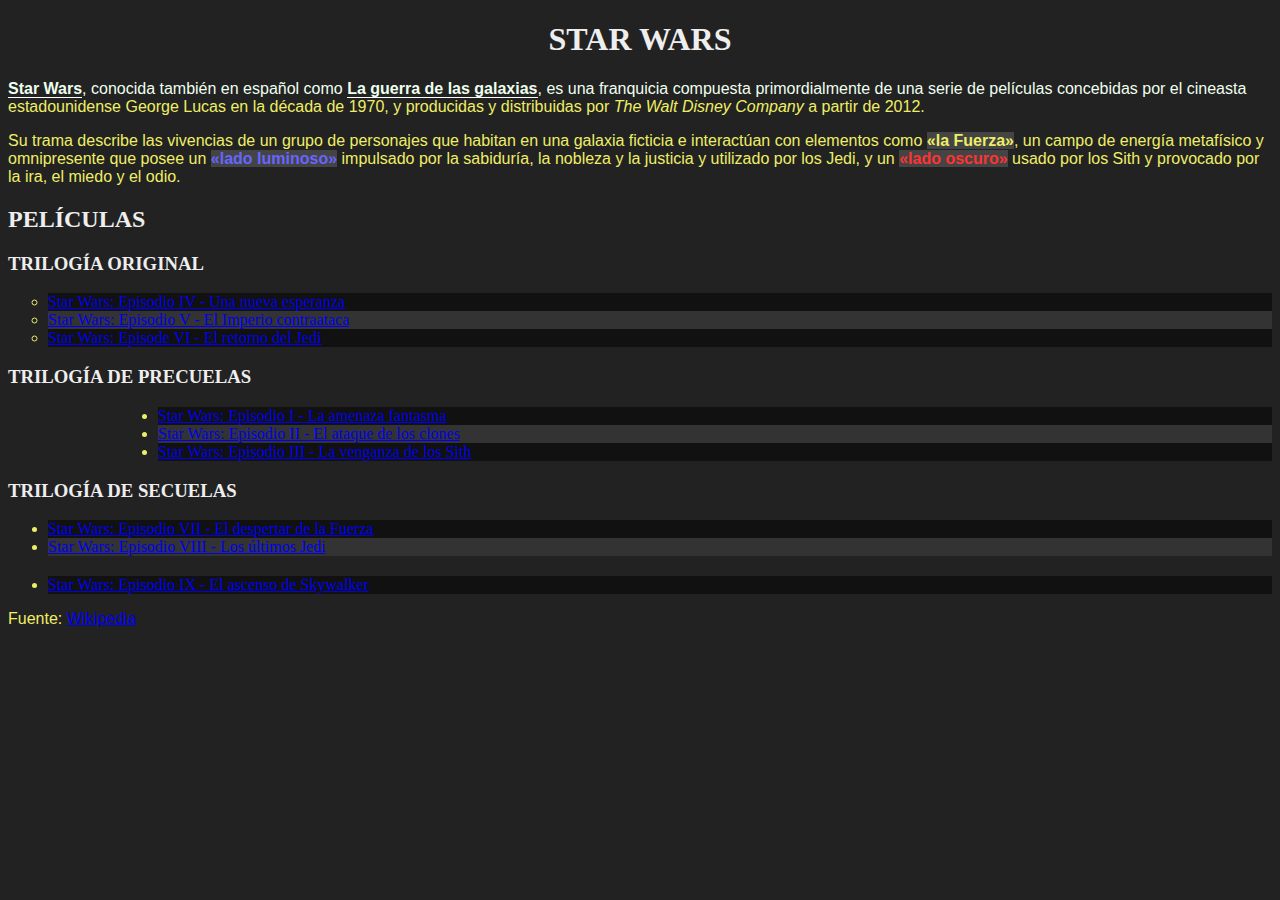
<file: tp-2/index.html>
<!DOCTYPE html>
<html>
<head>
    <meta charset="utf-8">
    <meta name="viewport" content="width=device-width, initial-scale=1">
    <link rel="stylesheet" href="index.css">
    <title>TP2 - Selectores CSS</title>
</head>
<body>
    <h1>Star Wars</h1>
    <p><strong>Star Wars</strong>, conocida también en español como <strong>La guerra de las galaxias</strong>, es una franquicia compuesta primordialmente de una serie de películas concebidas por el cineasta 
    estadounidense George Lucas en la década de 1970, y producidas y distribuidas por <a>The Walt Disney Company</a> a partir de 2012.</p>
    <p>Su trama describe las vivencias de un grupo de personajes que habitan en una galaxia ficticia e interactúan con elementos como <span class="the-force">«la Fuerza»</span>, un campo de energía metafísico y omnipresente que posee un <span class="the-force light-side">«lado luminoso»</span> impulsado por la sabiduría, la nobleza y la justicia y utilizado por los Jedi, y un <span class="the-force dark-side">«lado oscuro»</span> usado por los Sith y provocado por la ira, el miedo y el odio.</p>
    <h2>Películas</h2>
    <h3>Trilogía Original</h3>
    <ul id="og-trilogy" class="movies-list">
        <li><a href="https://es.wikipedia.org/wiki/Star_Wars:_Episodio_IV_-_Una_nueva_esperanza">Star Wars: Episodio IV - Una nueva esperanza</a></li>
        <li><a href="https://es.wikipedia.org/wiki/Star_Wars:_Episodio_V_-_El_Imperio_contraataca">Star Wars: Episodio V - El Imperio contraataca</a></li>
        <li><a href="https://es.wikipedia.org/wiki/Star_Wars:_Episode_VI_-_Return_of_the_Jedi">Star Wars: Episode VI - El retorno del Jedi</a></li>
    </ul>
    <h3>Trilogía de precuelas</h3>
    <ul class="movies-list">
        <li><a href="https://es.wikipedia.org/wiki/Star_Wars:_Episodio_I_-_La_amenaza_fantasma">Star Wars: Episodio I - La amenaza fantasma</a></li>
        <li><a href="https://es.wikipedia.org/wiki/Star_Wars:_Episodio_II_-_El_ataque_de_los_clones">Star Wars: Episodio II - El ataque de los clones</a></li>
        <li><a href="https://es.wikipedia.org/wiki/Star_Wars:_Episodio_III_-_La_venganza_de_los_Sith">Star Wars: Episodio III - La venganza de los Sith</a></li>
    </ul>
    <h3>Trilogía de secuelas</h3>
    <ul class="movies-list">
        <li><a href="https://es.wikipedia.org/wiki/Star_Wars:_Episodio_VII_-_El_despertar_de_la_Fuerza">Star Wars: Episodio VII - El despertar de la Fuerza</a></li>
        <li><a href="https://es.wikipedia.org/wiki/Star_Wars:_Episodio_VIII_-_Los_últimos_Jedi">Star Wars: Episodio VIII - Los últimos Jedi</a></li>
        <li><a href="https://es.wikipedia.org/wiki/Star_Wars:_Episodio_IX_-_El_ascenso_de_Skywalker">Star Wars: Episodio IX - El ascenso de Skywalker</a></li>
    </ul>
    <p>Fuente: <a href="https://es.wikipedia.org/wiki/Star_Wars">Wikipedia</a></p>
</body>
</html>
</file>
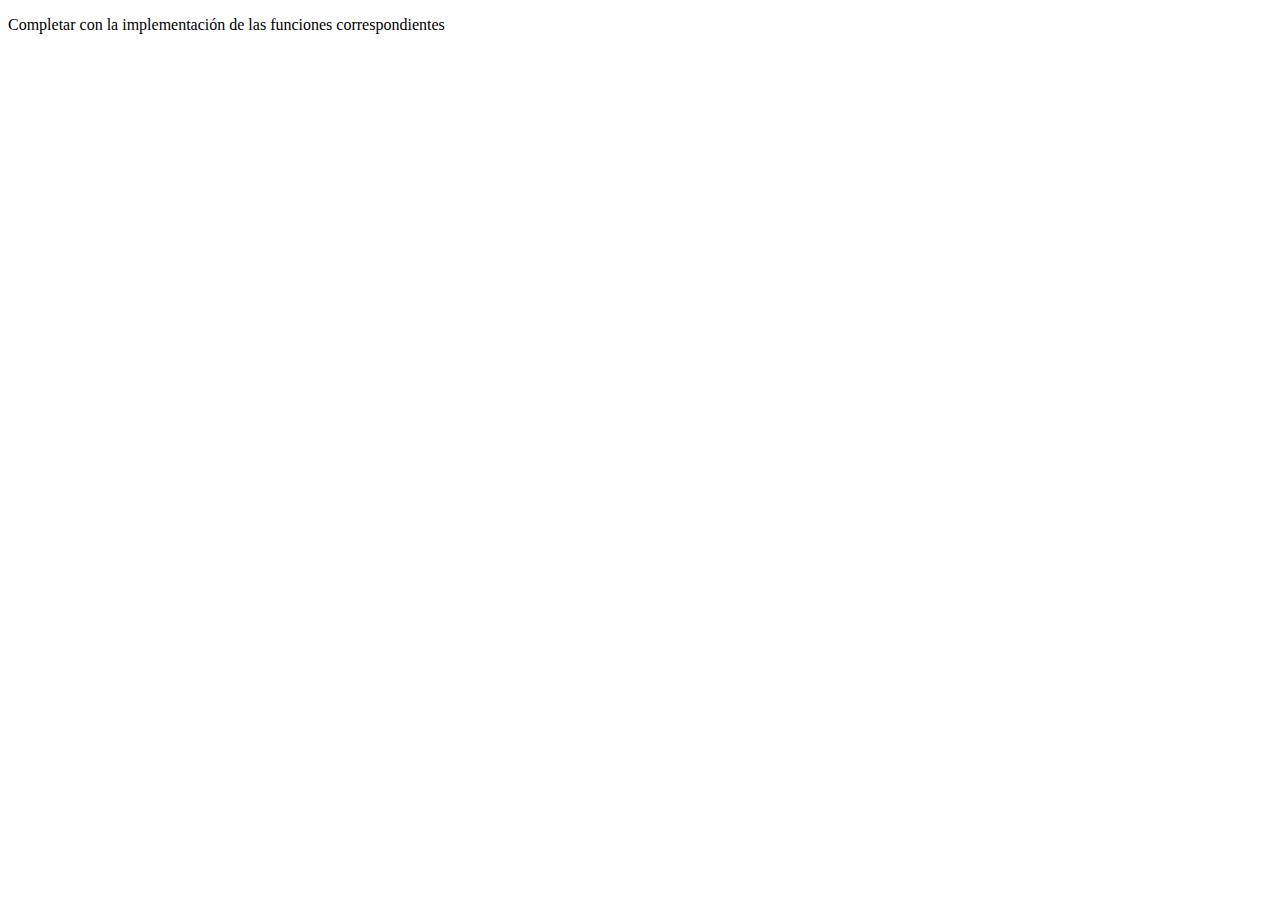
<file: tp-6/index.html>
<!DOCTYPE html>
<html>
<head>
	<meta charset="utf-8">
	<meta name="viewport" content="width=device-width, initial-scale=1">
	<title>Ejercicios JS</title>
</head>
<body>
<p>Completar con la implementación de las funciones correspondientes</p>
<script type="text/javascript">
//numeros

// funcion que retorne la suma de 2 numeros

function suma(n1, n2) {
    return n1 + n2;
}

console.log("suma(2,3): ", suma(2,3))


// Implementar una función "elevarAlCubo" que eleve al cubo un numero
// ejemplo: elevarAlCubo(3) retorna 27


var elevarAlCubo = function(n) {
    return n**3
}


console.log("elevarAlCubo(3): ", elevarAlCubo(3))


// Implementar una función "restoDivisionEntera" para devolver el resto de una división entera entre un dividendo y un divisor
// ejemplo: restoDivisionEntera(3,2) retorna 1

var restoDivisionEntera = (dividendo, divisor) => {
    return dividendo % divisor;
};



console.log("restoDivisionEntera(3,2): ", restoDivisionEntera(3,2))


// Implementar una función "numeroPi" para devolver el numero PI
// ejemplo: numeroPi() retorna 3,14...


var numeroPi = () => { return Math.PI};

console.log("numeroPi(): ", numeroPi())


// Implementar una función "numeroRandom" para devolver un número random / aleatorio
// ejemplo: numeroRandom() retorna 0,123...

var numeroRandom = () => { return Math.random()}

console.log("numeroRandom(): ", numeroRandom())


// Implementar una función "mejorNumeroRandom" para devolver un número random entre 2 valores recibidos como parámetros
// ejemplo: mejorNumeroRandom(1,6) retorna 3

var mejorNumeroRandom = (desde, hasta) => { return Math.random() * (hasta - desde) + desde }

console.log("mejorNumeroRandom(1,6): ", mejorNumeroRandom(1,6))


// Cadenas de Caracteres

// Implementar una función "transformarMayuscula" que transforme a mayúscula la palabra recibida como parámetro
// ejemplo: transformarMayuscula("Plataformas Móviles") retorna "PLATAFORMAS MÓVILES"


var transformarMayuscula = (palabra) => {
    return palabra.toUpperCase()
}

console.log("transformarMayuscula(\"Plataformas Móviles\"): ", transformarMayuscula("Plataformas Móviles"))


// Implementar una función "primeraLetra" que nos devuelva la inicial de la palabra recibida como parámetro
// ejemplo: primeraLetra("Plataformas") retorna "P"

var primeraLetra = (palabra) => {
    return palabra[0]
}

console.log("primeraLetra(\"Plataformas\"): ", primeraLetra("Plataformas"))


// Implementar una función "ultimaLetra" que nos devuelva la letra final la palabra recibida como parámetro
// ejemplo: ultimaLetra("Plataformas") retorna "s"

var ultimaLetra = (palabra) => {
    return palabra[palabra.length - 1];
}

console.log("ultimaLetra(\"Plataformas\"): ", ultimaLetra("Plataformas"))


// Implementar una función "primeraLetraMayuscula" que devuelve la palabra original con su primera letra en mayúscula
// ejemplo: primeraLetraMayuscula("plataformas") retorna "Plataformas"


function primeraLetraMayuscula(palabra) {
    var primeraLetraMayuscula = transformarMayuscula(primeraLetra(palabra));

    var restoDeLaPalabra = palabra.slice(1, palabra.length);

    return primeraLetraMayuscula + restoDeLaPalabra;;
};

console.log("primeraLetraMayuscula(\"plataformas\"): ", primeraLetraMayuscula("plataformas"))

// Implementar una función "palabraAListaDeLetras" que dada una palabra me retorne un listado de sus letras
// ejemplo: palabraAListaDeLetras("hola") retorna ['h', 'o', 'l', 'a'];

function palabraAListaDeLetras(palabra) {
    
    let listaResultado = [];

    for(var i = 0; i < palabra.length; i++) {
        listaResultado.push(palabra[i])
    }

    return listaResultado;
}

console.log("palabraAListaDeLetras(\"hola\"): ", palabraAListaDeLetras("hola"))

// Implementar una función "listaDeLetrasAPalabra" que dado un listado de letras, devuelva una palabra
// ejemplo: listadoDeLetrasAPalabra(["h", "o", "l", "a"]) retorna "hola";

function listadoDeLetrasAPalabra(listado) {
    var palabraResultado = "";
    for(var i = 0; i < listado.length; i++){
        palabraResultado += listado[i];
    }

    return palabraResultado;
}

console.log("listadoDeLetrasAPalabra([\"h\", \"o\", \"l\", \"a\"]): ", listadoDeLetrasAPalabra(["h", "o", "l", "a"]))

// Implementar una función "palabraInvertida" que devuelva la palabra invertida
// ejemplo: palabraInvertida("hola") retorna "aloh";

function palabraInvertida(palabra) {
    let resultadoPalabra = "";
    for(let i = palabra.length -1; i >= 0; i--){
        resultadoPalabra += palabra[i];
    }

    return resultadoPalabra;
}


console.log("palabraInvertida(\"hola\"): ", palabraInvertida("hola"))

</script>
</body>
</html>
</file>
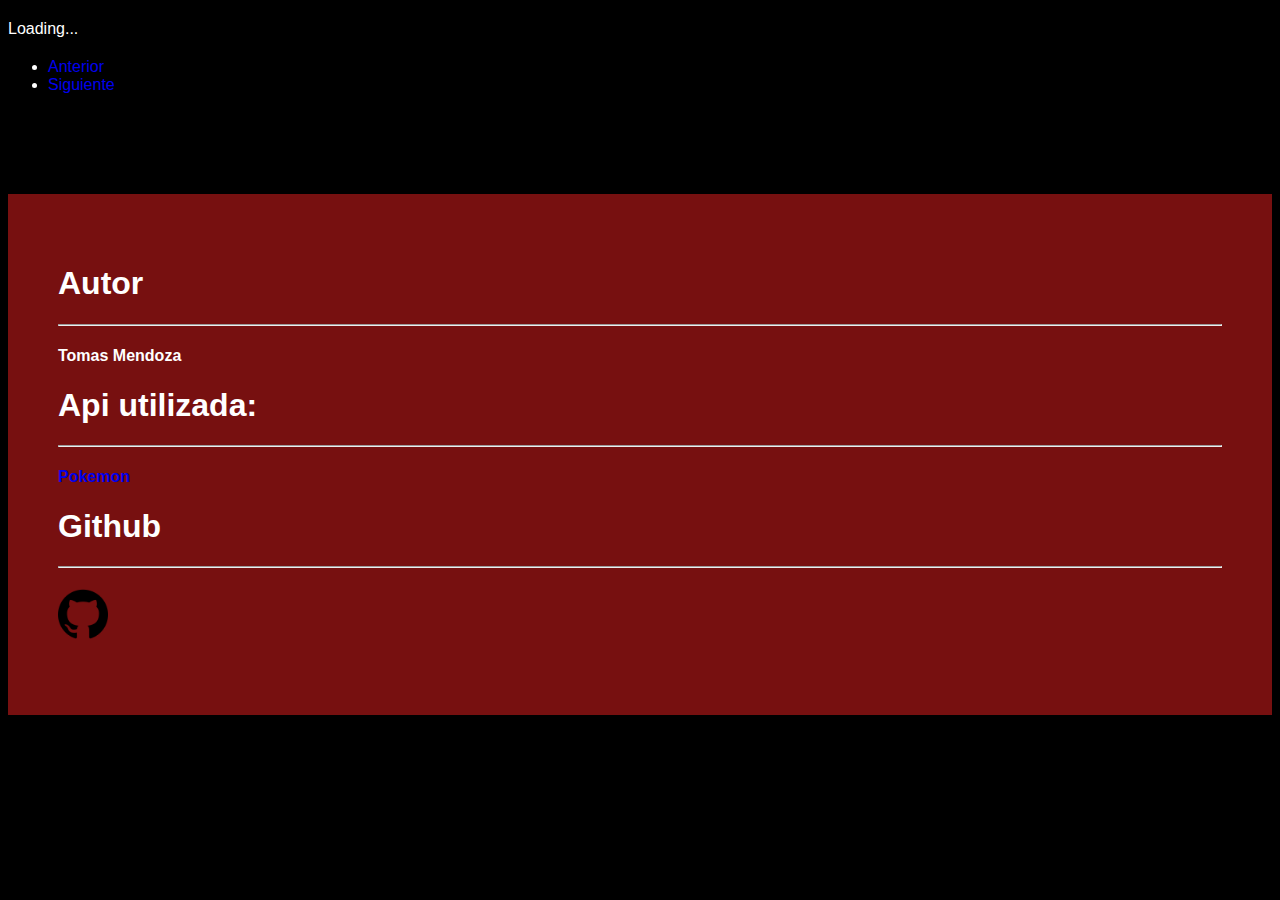
<file: tp-7/index.html>
<!DOCTYPE html>
<html lang="es">
  <head>
      <meta charset="UTF-8">
      <meta http-equiv="X-UA-Compatible" content="IE=edge">
      <meta name="viewport" content="width=device-width, initial-scale=1.0">
      <title>Pokemon</title>
      <!-- icono -->
      <link rel="shortcut icon" href="https://cdn-icons-png.flaticon.com/512/1169/1169710.png" type="image/x-icon">
      
      <!-- bootsrap -->
      
      <link href="https://cdn.jsdelivr.net/npm/bootstrap@5.2.0/dist/css/bootstrap.min.css" rel="stylesheet" integrity="sha384-gH2yIJqKdNHPEq0n4Mqa/HGKIhSkIHeL5AyhkYV8i59U5AR6csBvApHHNl/vI1Bx" crossorigin="anonymous">
      <script src="https://cdn.jsdelivr.net/npm/bootstrap@5.2.0/dist/js/bootstrap.bundle.min.js" integrity="sha384-A3rJD856KowSb7dwlZdYEkO39Gagi7vIsF0jrRAoQmDKKtQBHUuLZ9AsSv4jD4Xa" crossorigin="anonymous"></script>
      
      <!-- style css -->
      
      <link rel="stylesheet" href="src/style.css">

      <!-- fuentes -->

      <link rel="preconnect" href="https://fonts.gstatic.com">
      <link href="https://fonts.googleapis.com/css2?family=Oswald:wght@400;700&display=swap" rel="stylesheet">
  </head>
    <div class="container">
        <div class="spinner d-flex justify-content-center">
          <div class="spinner-border text-light" role="status">
            <span class="visually-hidden">Loading...</span>
          </div>
        </div>
        <div class="container">
            <div class="row">
            </div>
            <nav class="pagination d-none" aria-label="...">
              <ul class="pagination">
                <li class="page-item" id="antes">
                  <a class="page-link link-dark" href="#" tabindex="-1">Anterior</a>
                </li>
                <li class="page-item" id="siguiente">
                  <a class="page-link link-dark" href="#">Siguiente</a>
                </li>
              </ul>
            </nav>
        </div>
    </div>
    <footer class="container-fluid text-light p-4 d-none">
        <div class="row text-sm-center">
          <div class="col-4">
            <h1>Autor</h1>
            <hr>
            <h4>Tomas Mendoza</h4>
          </div>
          <div class="col-4">
            <h1>Api utilizada:</h1>
            <hr>
            <h4><a href="https://pokeapi.co/" class="link-light">Pokemon</a></h4>
          </div>
          <div class="col-4">
            <h1>Github</h1>
            <hr>
            <h4><a href="https://github.com/leopoldo109" class="link-light"><img src="src/img/25231.png" style="width: 50px;"></a></h4>
          </div>
        </div>
    </footer>
    <script src="main.js"></script>
  </body>
</html>
</file>
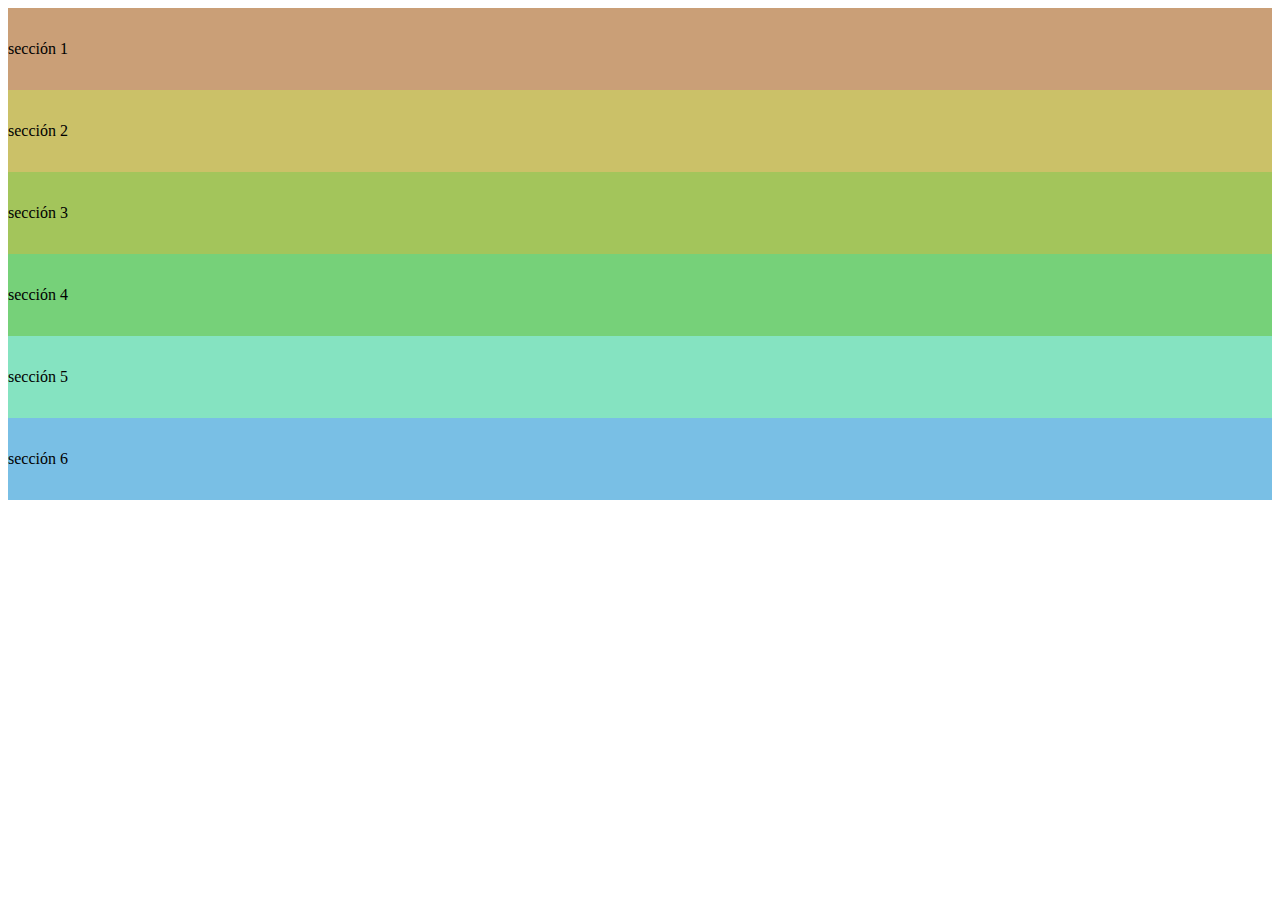
<file: tp-4/layout/layout-1.html>
<!DOCTYPE html>
<html>
<head>
  <link href="https://cdn.jsdelivr.net/npm/bootstrap@5.1.3/dist/css/bootstrap.min.css" rel="stylesheet" integrity="sha384-1BmE4kWBq78iYhFldvKuhfTAU6auU8tT94WrHftjDbrCEXSU1oBoqyl2QvZ6jIW3" crossorigin="anonymous">
  <script src="https://cdn.jsdelivr.net/npm/bootstrap@5.1.3/dist/js/bootstrap.bundle.min.js" integrity="sha384-ka7Sk0Gln4gmtz2MlQnikT1wXgYsOg+OMhuP+IlRH9sENBO0LRn5q+8nbTov4+1p" crossorigin="anonymous"></script>
  <meta charset="utf-8">
  <meta name="viewport" content="width=device-width, initial-scale=1">
  <title>TP4 - Bootstrap - Layout N°1</title>
  <style type="text/css">
    .section { padding: 2em 0 }
    .section-1 { background-color: #CA9F77;}
    .section-2 { background-color: #CBC168;}
    .section-3 { background-color: #A3C55B;}
    .section-4 { background-color: #76D179;}
    .section-5 { background-color: #85E3C1;}
    .section-6 { background-color: #79BFE5;}
  </style>
</head>
<body>
    <div class="row g-0 text-center">
      <div class="col-xs-12 col-sm-6 col-md-4">
            <div class="section section-1">sección 1</div>
      </div>
      
      <div class="col-xs-12 col-sm-6  col-md-4 offset-xl-4">
            <div class="section section-2">sección 2</div>
      </div>

      <div class="col-xs-12 col-sm-6 col-md-4 offset-xl-4">
            <div class="section section-3">sección 3</div>
      </div>
      <div class="col-xl-4 d-none d-xl-block"></div>
      <div class="col-xs-12 col-sm-6 col-md-4">
            <div class="section section-4">sección 4</div>
      </div>
      <div class="col-xs-12 col-sm-6 col-md-4 offset-xl-4">
            <div class="section section-5">sección 5</div>
      </div>

      <div class="col-xs-12 col-sm-6 col-md-4 offset-xl-4">
            <div class="section section-6">sección 6</div>
      </div>
      
      </div>
  </div>
</body>
</html>
</file>
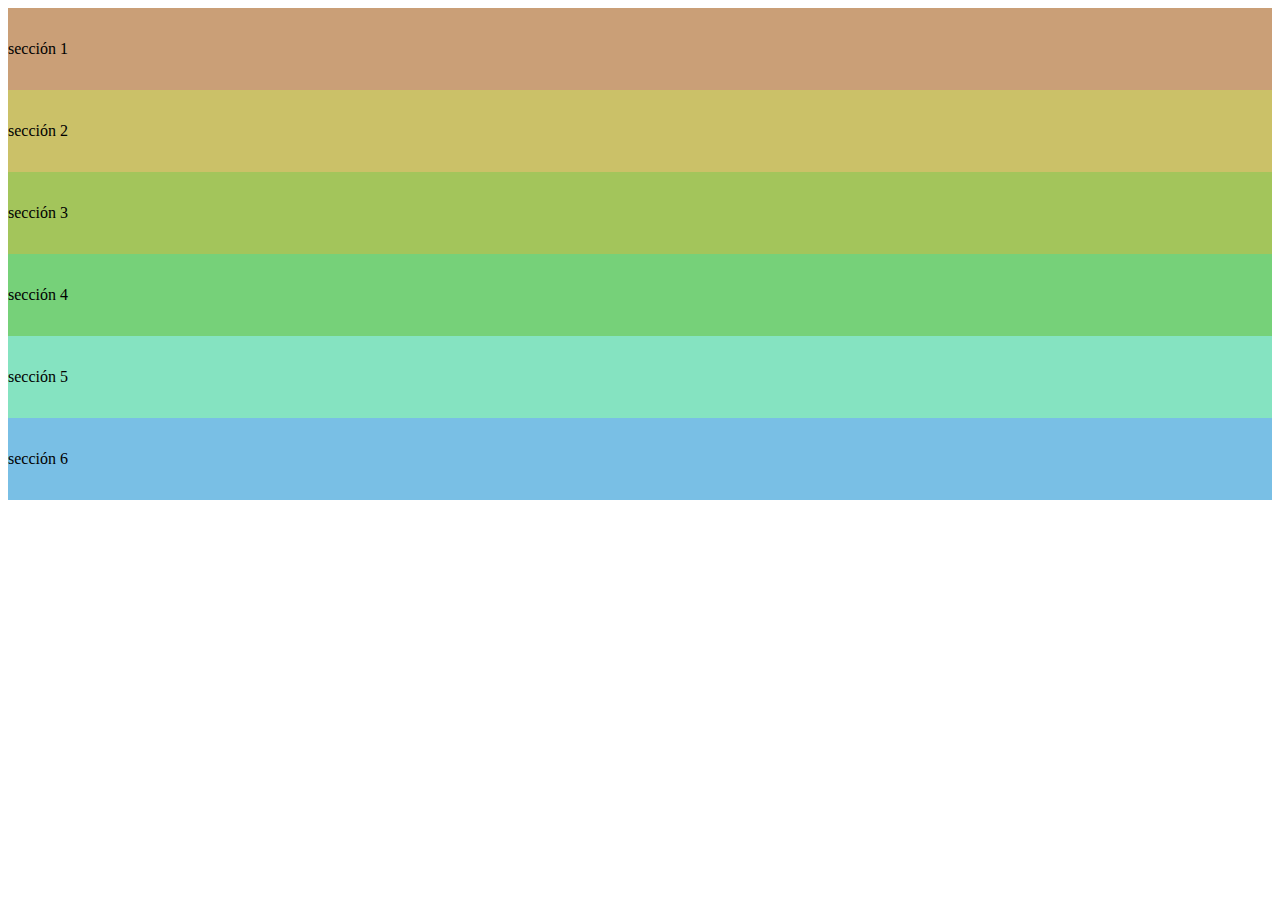
<file: tp-4/layout/layout-2.html>
<!DOCTYPE html>
<html>
<head>
  <link href="https://cdn.jsdelivr.net/npm/bootstrap@5.1.3/dist/css/bootstrap.min.css" rel="stylesheet" integrity="sha384-1BmE4kWBq78iYhFldvKuhfTAU6auU8tT94WrHftjDbrCEXSU1oBoqyl2QvZ6jIW3" crossorigin="anonymous">
  <script src="https://cdn.jsdelivr.net/npm/bootstrap@5.1.3/dist/js/bootstrap.bundle.min.js" integrity="sha384-ka7Sk0Gln4gmtz2MlQnikT1wXgYsOg+OMhuP+IlRH9sENBO0LRn5q+8nbTov4+1p" crossorigin="anonymous"></script>
  <meta charset="utf-8">
  <meta name="viewport" content="width=device-width, initial-scale=1">
  <title>TP4 - Bootstrap - Layout N°2</title>
  <style type="text/css">
    .section { padding: 2em 0 }
    .section-1 { background-color: #CA9F77;}
    .section-2 { background-color: #CBC168;}
    .section-3 { background-color: #A3C55B;}
    .section-4 { background-color: #76D179;}
    .section-5 { background-color: #85E3C1;}
    .section-6 { background-color: #79BFE5;}
  </style>
</head>
<body>
    <div class="row g-0 text-center">
      <div class="col-xs-12 col-sm-6 col-md-6">
            <div class="section section-1">sección 1</div>
      </div>
      <div class="col-sm-6">

      </div>
      
      <div class="col-xs-12 col-sm-4 col-md-2">
            <div class="section section-2">sección 2</div>
      </div>

      <div class="col-xs-12 col-sm-4 col-md-8">
            <div class="section section-3">sección 3</div>
      </div>

      <div class="col-xs-12 col-sm-4 col-md-2">
            <div class="section section-4">sección 4</div>
      </div>

      <div class="col-xs-6 col-sm-6 col-md-6">
            <div class="section section-5">sección 5</div>
      </div>

      <div class="col-xs-6 col-sm-6 col-md-6">
            <div class="section section-6">sección 6</div>
      </div>
      
      </div>
  </div>
</body>
</html>
</file>
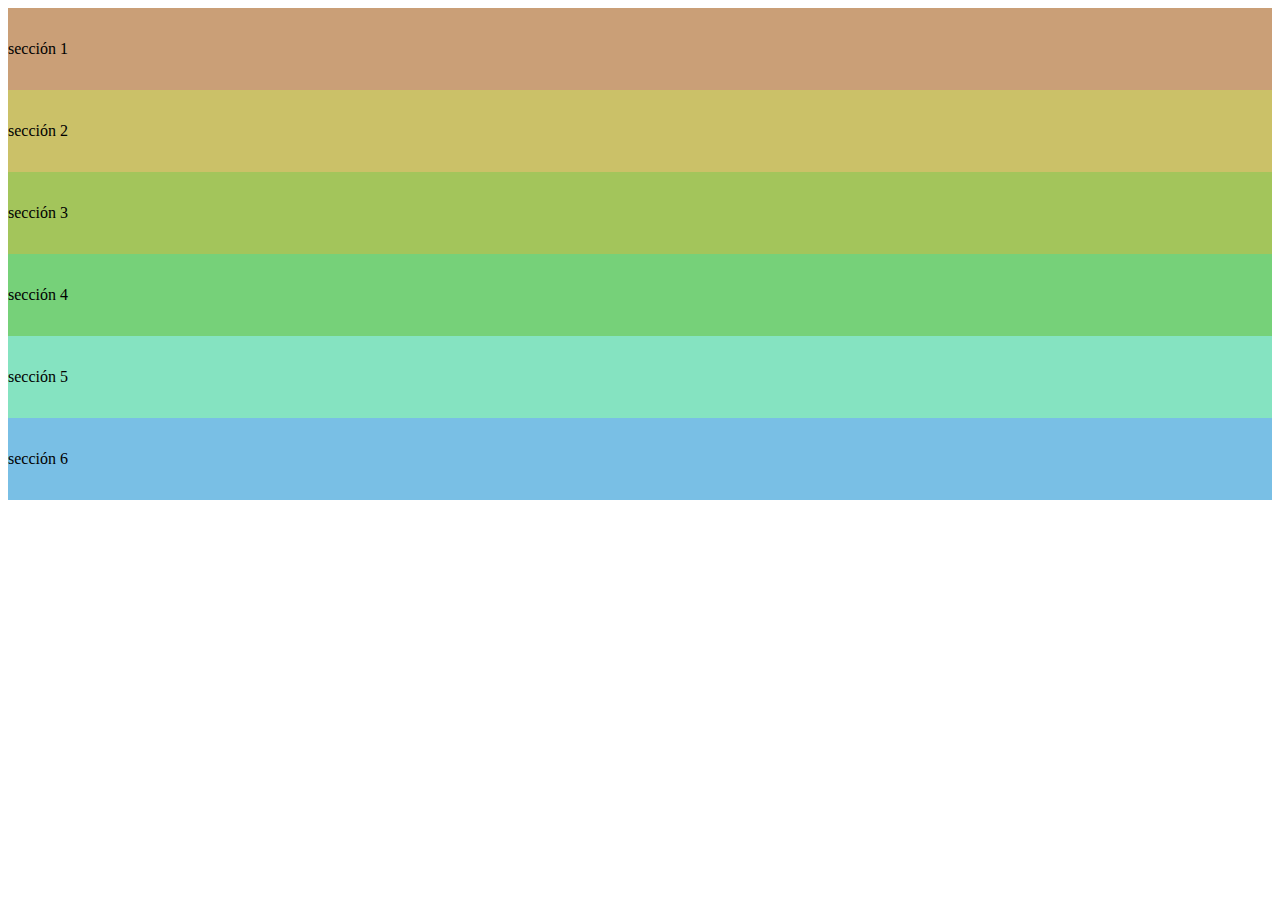
<file: tp-4/layout/layout-3.html>
<!DOCTYPE html>
<html>
<head>
  <link href="https://cdn.jsdelivr.net/npm/bootstrap@5.1.3/dist/css/bootstrap.min.css" rel="stylesheet" integrity="sha384-1BmE4kWBq78iYhFldvKuhfTAU6auU8tT94WrHftjDbrCEXSU1oBoqyl2QvZ6jIW3" crossorigin="anonymous">
  <script src="https://cdn.jsdelivr.net/npm/bootstrap@5.1.3/dist/js/bootstrap.bundle.min.js" integrity="sha384-ka7Sk0Gln4gmtz2MlQnikT1wXgYsOg+OMhuP+IlRH9sENBO0LRn5q+8nbTov4+1p" crossorigin="anonymous"></script>
  <meta charset="utf-8">
  <meta name="viewport" content="width=device-width, initial-scale=1">
  <title>TP4 - Bootstrap - Layout N°3</title>
  <style type="text/css">
    .section { padding: 2em 0 }
    .section-1 { background-color: #CA9F77;}
    .section-2 { background-color: #CBC168;}
    .section-3 { background-color: #A3C55B;}
    .section-4 { background-color: #76D179;}
    .section-5 { background-color: #85E3C1;}
    .section-6 { background-color: #79BFE5;}
  </style>
</head>
<body>
    <div class="row g-0 text-center">
      <div class=" col-xs-6 order-first col-sm-6 col-md-8 offset-sm-3 offset-md-2">
            <div class="section section-1">sección 1</div>
      </div>
      <div class=" col-xs-12 order-4 order-md-1 col-sm-4 col-md-3">
            <div class="section section-2">sección 2</div>
      </div>

      <div class=" col-xs-12 order-3 col-sm-4 col-md-6">
            <div class="section section-3">sección 3</div>
      </div>

      <div class=" col-xs-12 order-2 order-md-4 col-sm-4 col-md-3">
            <div class="section section-4">sección 4</div>
      </div>
      <div class="col-sm-6 col-md-3 order-sm-5 d-none d-sm-block" >
            <div class="section section-5">sección 5</div>
      </div>
      <div class=" col-xs-12 order-last col-sm-6 col-md-3 offset-md-6">
            <div class="section section-6">sección 6</div>
      </div>
      </div>
  </div>
</body>
</html>
</file>
<file: tp-2/index.css>
body{
    background-color: #222;
    color: #ee6;
}

h1{
    text-align: center;
}

h1:hover{
    color: gray;
}


h1,h2,h3{
    color:#eee;
    text-transform: uppercase;
}

p{
    font-family: sans-serif;
}

p:nth-of-type(1):first-line {
    color: #efe; 
}

strong{
    border-bottom: white 1px solid;
}

a:not([href]){
    font-style: italic;
}

a:visited{
    color: gray;
}

/*------------------------------------*/

.the-force{
    background-color: #444;
    font-weight: bold;
}

.light-side{
    color: #66f;
}

.dark-side{
    color: #f33;
}

/*------------------------------------*/

#og-trilogy{
    list-style-type: circle;
}

.movies-list:nth-of-type(2) { 
    padding-left: 150px;
}

.movies-list:nth-of-type(3) li:nth-child(3) {
    margin-top: 20px;
}

.movies-list li:nth-child(2n+1){
    background-color: #111;
}

.movies-list li:nth-child(2n+2){
    background-color: #333;
}
</file>
<file: tp-7/src/style.css>
body {
    background: #000 url('https://clickwallpapers.net/wp-content/uploads/2022/06/clickwallpapers-pokemon-4k-img2-scaled-1.jpg') no-repeat fixed center center/cover;
    color: #fff;
    font-family: Arial, Helvetica, sans-serif;
}

.container{
    margin-top: 20px;
}

.card {
    background: rgba(255, 255, 255, 0.281);
}

.card-container {
    position: relative;
    width: 100%;
    height: 100%;
    transition: transform 1s;
    transform-style: preserve-3d;
    background: rgba(255, 255, 255, 0.13);
    border: rgb(81, 58, 57) 2px solid;
}




.tarjetaGiratoria:hover .card-container {
    transform: rotateY(180deg);
}
  
.card,
.card-back {
    width: 100%;
    height: 100%;
    backface-visibility: hidden;
}
  
.card-back {
    transform: rotateY(180deg);
    position: absolute;
    top: 0%;
    text-align: center;
}

.card-back p {
    margin-top: 10px;
}
  

.titulo{
    margin-left: 50px;
    color: white;
    font-size: 20px;
    text-shadow: rgb(0 0 0) 2px 1px;
}

.id{
    margin-left: 30px;
    color: white;
    font-size: 19px;
    text-shadow: rgb(0 0 0) 2px 1px;
}

.img-container{
    width: 120px;
    margin: 10px 110px;
    background-color: rgba(255, 255, 255, 0.589);
    border: rgba(29, 29, 29, 0.699) 2px solid;
    border-radius: 50%;
    text-align: center;
}

/*siguiente y anterior*/
.pagination {
    width: 90%;
    margin-top: 20px ;
}


.col-lg-4{
    padding-top: 20px;
}

footer{
    background: rgba(156, 21, 21, 0.76);
    margin-top: 100px;
    padding: 50px;
}


a{
    text-decoration: none;
}
a:hover{
    text-decoration: underline;
}
</file>
